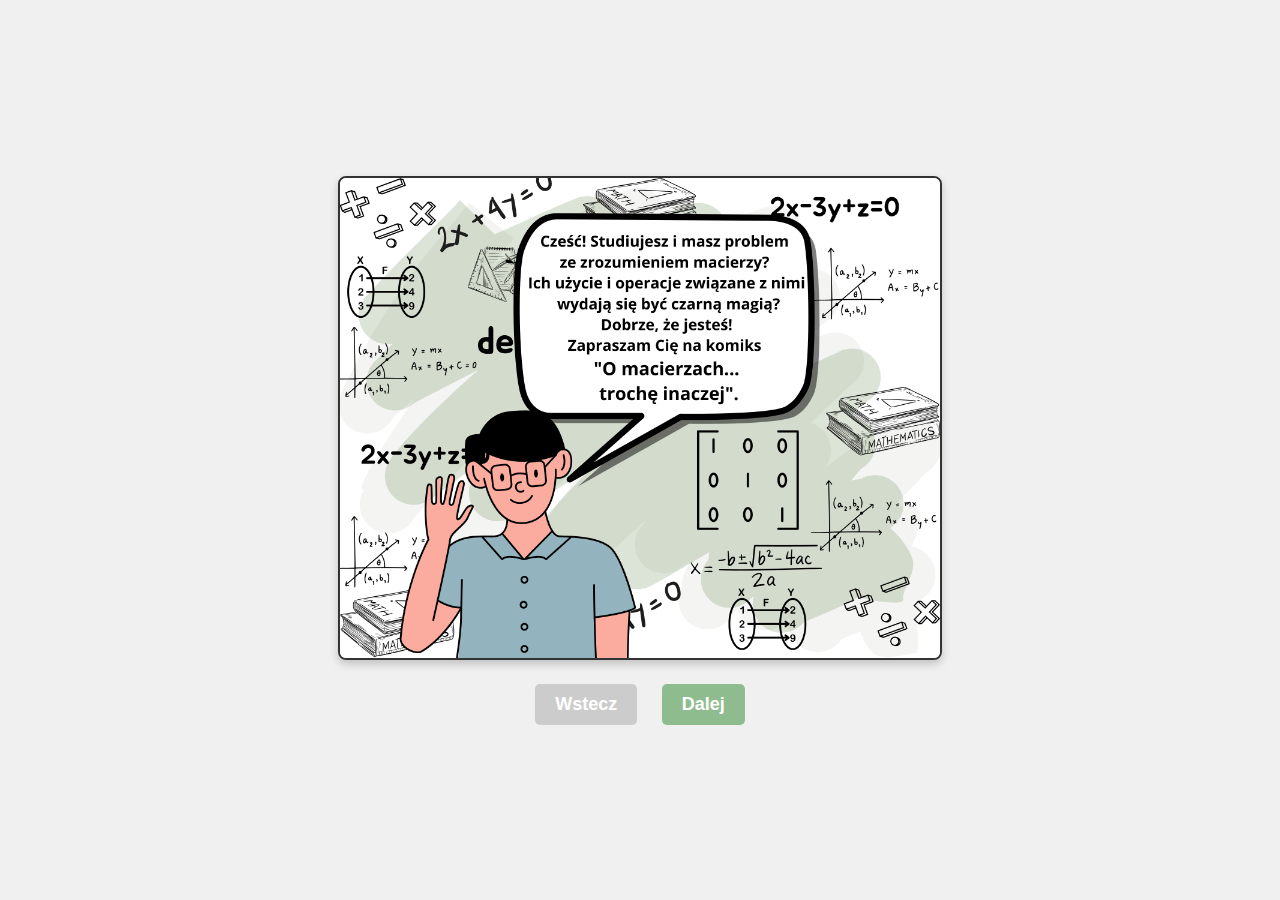
<file: komiks.html>
<!DOCTYPE html>
<html>
<head>
    <meta charset="UTF-8" />
    <link rel="stylesheet" type="text/css" href="CSS/komiks.css">
	<link rel="icon" type="image/png" href="images/favicon.png">
    <title>Komiks matematyczny o macierzach</title>
</head>
<body>    
    <div class="comic-container">
	</div>
	<div id="task-section" class="task-section">
         <div id="task-1" class="task">
            <h2>Zadanie 1</h2>
			<p>Odpowiedź podaj w formie "axb".</p>
            <form class="quiz-form">
                <div class="question" data-correct-answer="3x3">
                    <h4>a)</h4>
                    <input type="text" id="task-1-answer-1" placeholder="Wpisz odpowiedź">
                </div>
                <div class="question" data-correct-answer="1x3">
                    <h4>b)</h4>
                    <input type="text" id="task-1-answer-2" placeholder="Wpisz odpowiedź">
                </div>
				 <div class="question" data-correct-answer="3x1">
                    <h4>c)</h4>
                    <input type="text" id="task-1-answer-3" placeholder="Wpisz odpowiedź">
                </div>
				 <div class="question" data-correct-answer="2x3">
                    <h4>d)</h4>
                    <input type="text" id="task-1-answer-4" placeholder="Wpisz odpowiedź">
                </div>
				 <div class="question" data-correct-answer="2x2">
                    <h4>e)</h4>
                    <input type="text" id="task-1-answer-5" placeholder="Wpisz odpowiedź">
                </div>
            </form>
			<button type="button" class="submit-answers">Sprawdź odpowiedzi</button>
			<button id="hint-button-1" class="hint-button">Podpowiedź</button>
			<p id="hint-message-1" class="hint-message"></p> <!-- Tutaj pojawi się podpowiedź -->
            <p class="result-message"></p>
        </div>


        <div id="task-2" class="task">
            <h2>Zadanie 2</h2>
			<p>Przykładowa odpowiedź: "macierz diagonalna".</p>
            <form class="quiz-form">
                <div class="question" data-correct-answer="macierz zerowa">
                    <h4>a)</h4><p> Macierz, złożona z samych zer to ...</p>
                    <input type="text" id="task-2-answer-1" placeholder="Wpisz odpowiedź">
                </div>
                <div class="question" data-correct-answer="macierz kwadratowa">
                    <h4>b)</h4> <p>Macierz, która ma taką samą liczbę wierszy i kolumn to ...</p>
                    <input type="text" id="task-2-answer-2" placeholder="Wpisz odpowiedź">
                </div>
				<div class="question" data-correct-answer="macierz jednostkowa">
                    <h4>c)</h4> <p> Macierz, która poza główną przekątną ma same zera i dodatkowo cyframi na głównej przekątnej są same jedynki, to ...</p>
                    <input type="text" id="task-2-answer-2" placeholder="Wpisz odpowiedź">
                </div>
				<div class="question" data-correct-answer="trójkątna górna">
                    <h4>d)</h4> <p> Macierz ... to taka, która poniżej głównej przekątnej ma same zera.</p>
                    <input type="text" id="task-2-answer-2" placeholder="Wpisz odpowiedź">
                </div>
                <button type="button" class="submit-answers">Sprawdź odpowiedzi</button>
				<button id="hint-button-2" class="hint-button">Podpowiedź</button>
				<p id="hint-message-2" class="hint-message"></p> 
            </form>
            <p class="result-message"></p>
        </div>

        <div id="task-3" class="task">
            <h2>Zadanie 3</h2>
			<p>Jeśli działanie nie może być wykonane, napisz "operacja niemożliwa".</p>
				<div class="subtasks-container"></div> 
				<button type="button" class="submit-answers">Sprawdź odpowiedzi</button>
				<button id="hint-button-3" class="hint-button">Podpowiedź</button>
				<p id="hint-message-3" class="hint-message"></p> 
            <p class="result-message"></p>
        </div>
		<div id="task-4" class="task">
            <h2>Zadanie 4</h2>
				<div class="subtasks-container"></div> 
				<button type="button" class="submit-answers">Sprawdź odpowiedzi</button>
				<button id="hint-button-4" class="hint-button">Podpowiedź</button>
				<p id="hint-message-4" class="hint-message"></p> 
            <p class="result-message"></p>
        </div>
       <div id="task-5" class="task">
            <h2>Zadanie 5</h2>
			<p>Jeśli działanie nie może być wykonane, napisz "operacja niemożliwa".</p>
				<div class="subtasks-container"></div> 
				<button type="button" class="submit-answers">Sprawdź odpowiedzi</button>
				<button id="hint-button-5" class="hint-button">Podpowiedź</button>
				<p id="hint-message-5" class="hint-message"></p> 
            <p class="result-message"></p>
        </div>
        <div id="task-6" class="task">
            <h2>Zadanie 6</h2>
			<p>Jako odpowiedź podaj liczbę np. "-2".</p>
            <form class="quiz-form">
                <div class="question" data-correct-answer="10">
                    <h4>a)</h4>
                    <input type="text" id="task-6-answer-1" placeholder="Wpisz odpowiedź">
                </div>
                <div class="question" data-correct-answer="-50">
                    <h4>b)</h4>
                    <input type="text" id="task-6-answer-2" placeholder="Wpisz odpowiedź">
                </div>
				 <div class="question" data-correct-answer="0">
                    <h4>c)</h4>
                    <input type="text" id="task-6-answer-3" placeholder="Wpisz odpowiedź">
                </div>
				 <div class="question" data-correct-answer="1">
                    <h4>d)</h4>
                    <input type="text" id="task-6-answer-4" placeholder="Wpisz odpowiedź">
                </div>
            </form>
			<button type="button" class="submit-answers">Sprawdź odpowiedzi</button>
			<button id="hint-button-6" class="hint-button">Podpowiedź</button>
			<p id="hint-message-6" class="hint-message"></p> 
            <p class="result-message"></p>
        </div>
		<div id="task-7" class="task">
            <h2>Zadanie 7</h2>
			<p>Jeśli macierz nie może mieć macierzy odwrotnej, napisz "nie istnieje".</p>
			<p>Jeśli pojawią się ułamki, napisz np. "1/2".</p>
				<div class="subtasks-container"></div> 
				<button type="button" class="submit-answers">Sprawdź odpowiedzi</button>
				<button id="hint-button-7" class="hint-button">Podpowiedź</button>
				<p id="hint-message-7" class="hint-message"></p> 
            <p class="result-message"></p>
        </div>
		<div id="task-8" class="task">
            <h2>Zadanie 8</h2>
			<p>Używaj odpowiedzi "układ nieoznaczony", "układ sprzeczny" lub "układ oznaczony, x=1,y=1,z=1".</p>
				<form class="quiz-form">
                <div class="question" data-correct-answer="układ nieoznaczony">
                    <h4>a)</h4>
                    <input type="text" id="task-8-answer-1" placeholder="Wpisz odpowiedź">
                </div>
                <div class="question" data-correct-answer="układ oznaczony, x=2,y=3,z=-1">
                    <h4>b)</h4>
                    <input type="text" id="task-8-answer-2" placeholder="Wpisz odpowiedź">
                </div>
				 <div class="question" data-correct-answer="układ sprzeczny">
                    <h4>c)</h4>
                    <input type="text" id="task-8-answer-3" placeholder="Wpisz odpowiedź">
                </div>
				 <div class="question" data-correct-answer="układ oznaczony, x=4,y=-2,z=0,t=1">
                   <h4>d)</h4>
                    <input type="text" id="task-8-answer-4" placeholder="Wpisz odpowiedź">
                </div>
            </form>
				<button type="button" class="submit-answers">Sprawdź odpowiedzi</button>
				<button id="hint-button-8" class="hint-button">Podpowiedź</button>
				<p id="hint-message-8" class="hint-message"></p> 
            <p class="result-message"></p>
        </div>
    </div>
	<div class="button-container">
		<button id="prev-button" class="nav-button">Wstecz</button>
        <button id="next-button" class="nav-button">Dalej</button>
    </div>
	
	
	
    <script src="main.js"></script>
    
    
</body>
</html>
</file>
<file: CSS/komiks.css>
body {
    margin: 0;
    padding: 0;
    display: flex;
    flex-direction: column;
    justify-content: center;
    align-items: center;
    min-height: 100vh; /* Minimalna wysokość widoku */
    background-color: #f0f0f0;
    font-family: Arial, sans-serif;
}

.comic-container {
    text-align: center;
    margin-bottom: 20px;
    max-width: 100%; /* Kontener nie przekracza szerokości ekranu */
}

.single-frame img {
    max-width: 600px; /* Ogranicz szerokość pojedynczej klatki */
    width: 100%; /* Dostosuj się do kontenera */
    height: auto; /* Zachowaj proporcje */
    border: 2px solid #333;
    border-radius: 8px;
    box-shadow: 0 4px 8px rgba(0, 0, 0, 0.2);
}

.double-frame {
    display: flex;
    justify-content: center;
    gap: 10px; /* Odstęp między klatkami */
    max-width: 1200px; /* Ogranicz szerokość kontenera dla dwóch klatek */
    width: 100%; /* Dostosuj się do ekranu */
}

.double-frame img {
    max-width: 50%; /* Każda klatka zajmuje połowę szerokości kontenera */
    width: 100%; /* Dostosuj się do kontenera */
    height: auto; /* Zachowaj proporcje */
    border: 2px solid #333;
    border-radius: 8px;
    box-shadow: 0 4px 8px rgba(0, 0, 0, 0.2);
}

/* Media query dla smartfonów */
@media (max-width: 480px) {
    .double-frame {
        flex-direction: column; /* Klatki jedno pod drugim */
        align-items: center; /* Wyśrodkowanie klatek */
    }

    .double-frame img {
        max-width: 100%; /* Pełna szerokość na smartfonach */
    }
}

.task-section {
    margin-top: 20px;
    padding: 20px;
    width: 90%; /* Elastyczna szerokość */
    max-width: 400px; /* Maksymalna szerokość */
    background-color: white;
    border-radius: 8px;
    box-shadow: 0 4px 8px rgba(0, 0, 0, 0.2);
    display: none;
}

.task {
    margin-bottom: 20px;
}

.task h2 {
    margin-top: 0;
}

.task .question {
    margin-bottom: 15px;
}

.task input {
    padding: 10px;
    font-size: 1rem; /* Jednostka względna */
    width: 100%;
    max-width: 300px;
    border: 1px solid #ccc;
    border-radius: 5px;
}

.task button {
    padding: 10px 20px;
    font-size: 1rem; /* Jednostka względna */
    background-color: #8FBC8F;
    color: white;
    border: none;
    border-radius: 5px;
    cursor: pointer;
    margin-top: 10px;
}

.task button:hover {
    background-color: #90EE90;
}

.task .result-message {
    margin-top: 10px;
    font-weight: bold;
}

.hint-message {
    margin-top: 10px;
    font-style: italic;
    color: #555;
    display: none;
}

.button-container {
    text-align: center;
}

.nav-button {
    padding: 10px 20px;
    font-size: 1.125rem; /* Jednostka względna */
    font-weight: bold;
    color: white;
    background-color: #8FBC8F;
    border: none;
    border-radius: 5px;
    cursor: pointer;
    transition: background-color 0.3s ease;
    margin: 0 10px;
}

.nav-button:hover {
    background-color: #90EE90;
}

.nav-button:disabled {
    background-color: #cccccc;
    cursor: not-allowed;
}

.matrix-row {
    display: flex;
    gap: 10px;
    margin-bottom: 10px;
}

.matrix-input {
    width: 50px; /* Można zmienić na jednostki względne */
    padding: 5px;
    text-align: center;
    border: 1px solid #ccc;
    border-radius: 4px;
}

.matrix-input:focus {
    border-color: #007bff;
    outline: none;
}

.subtasks-container {
    margin-bottom: 20px;
}

.subtask {
    margin-bottom: 20px;
}

.subtask p {
    font-weight: bold;
    margin-bottom: 10px;
}

.subtask input[type="text"] {
    padding: 10px;
    font-size: 1rem; /* Jednostka względna */
    width: 100%;
    max-width: 300px;
    border: 1px solid #ccc;
    border-radius: 5px;
    margin-top: 10px;
}
</file>
